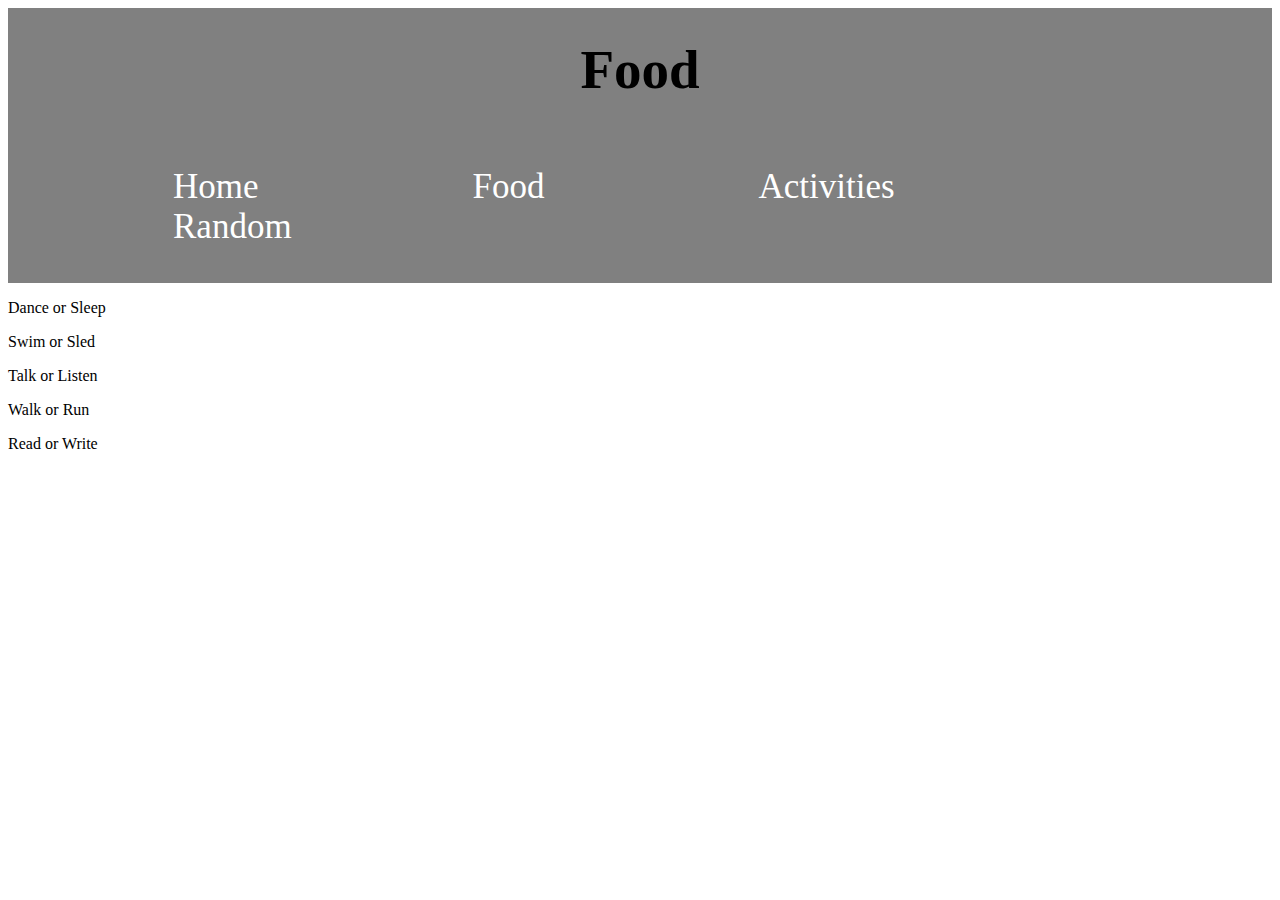
<file: activities.html>
<!DOCTYPE html>
<html>
<head>
  <link rel="stylesheet" href="css/style.css">
</head>

<body>
  <header>
    <h1>Food</h1>
    
    <nav>
          <ul>
            <li><a href="index.html">Home</a></li>
            <li><a href="food.html">Food</a></li>
            <li><a href="activities.html">Activities</a></li>
            <li><a href="random.html">Random</a></li> 
          </ul>
        </nav>
    
    <p>Dance or Sleep</p>
    <p>Swim or Sled</p>
    <p>Talk or Listen</p>
    <p>Walk or Run</p>
    <p>Read or Write</p>
  </header>
  
 
  
  
  
  
  
  
</body>
  
  
  
  
  
  
  
  
  
  
  
  
  
  
  
</html>
</file>
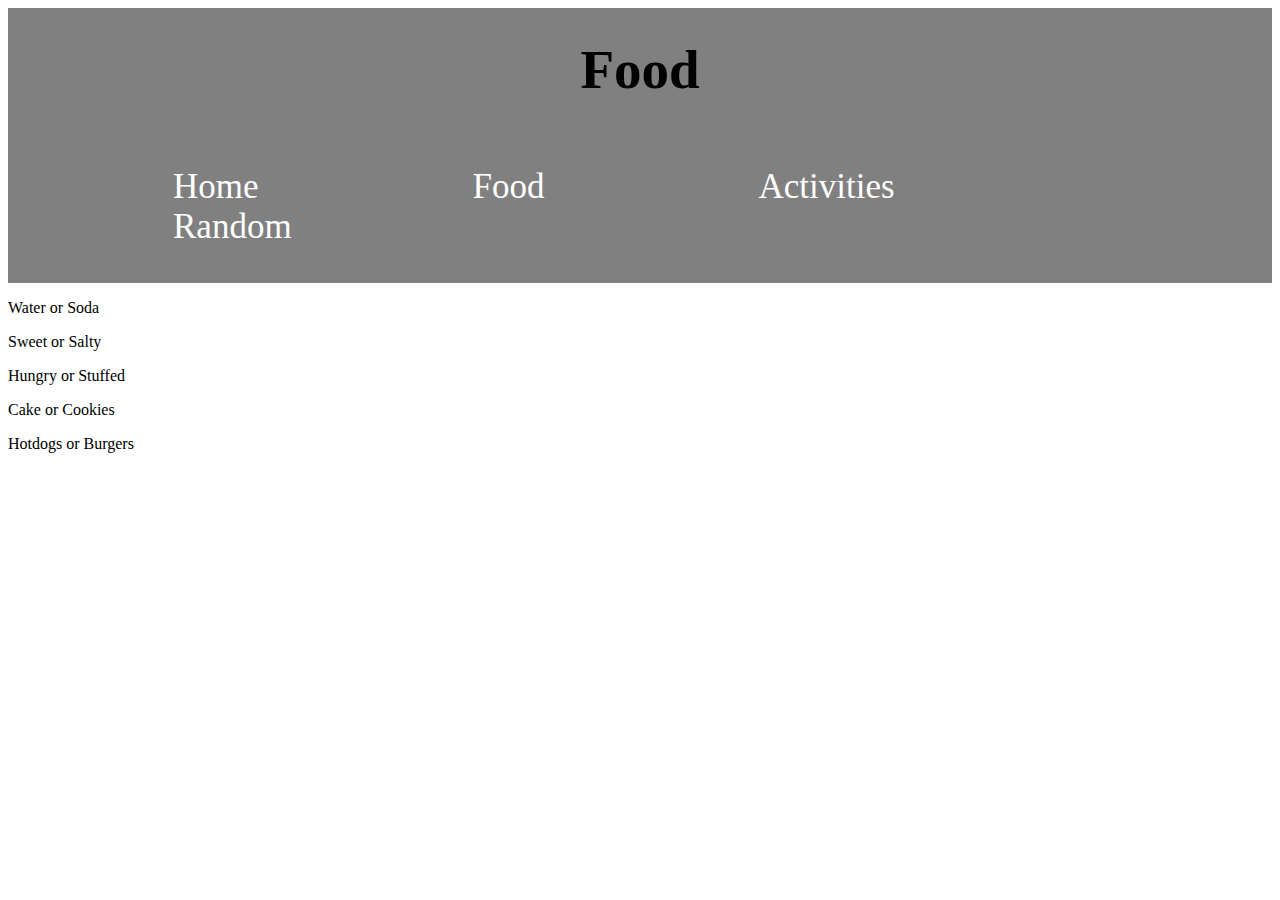
<file: food.html>
<!DOCTYPE html>
<html>
<head>
  <link rel="stylesheet" href="css/style.css">
</head>

<body>
  <header>
    <h1>Food</h1>
    
    <nav>
          <ul>
            <li><a href="index.html">Home</a></li>
            <li><a href="food.html">Food</a></li>
            <li><a href="activities.html">Activities</a></li>
            <li><a href="random.html">Random</a></li> 
          </ul>
        </nav>
    
    <p>Water or Soda</p>
    <p>Sweet or Salty</p>
    <p>Hungry or Stuffed</p>
    <p>Cake or Cookies</p>
    <p>Hotdogs or Burgers</p>
  </header>
  
 
  
  
  
  
  
  
</body>
  
  
  
  
  
  
  
  
  
  
  
  
  
  
  
</html>
</file>
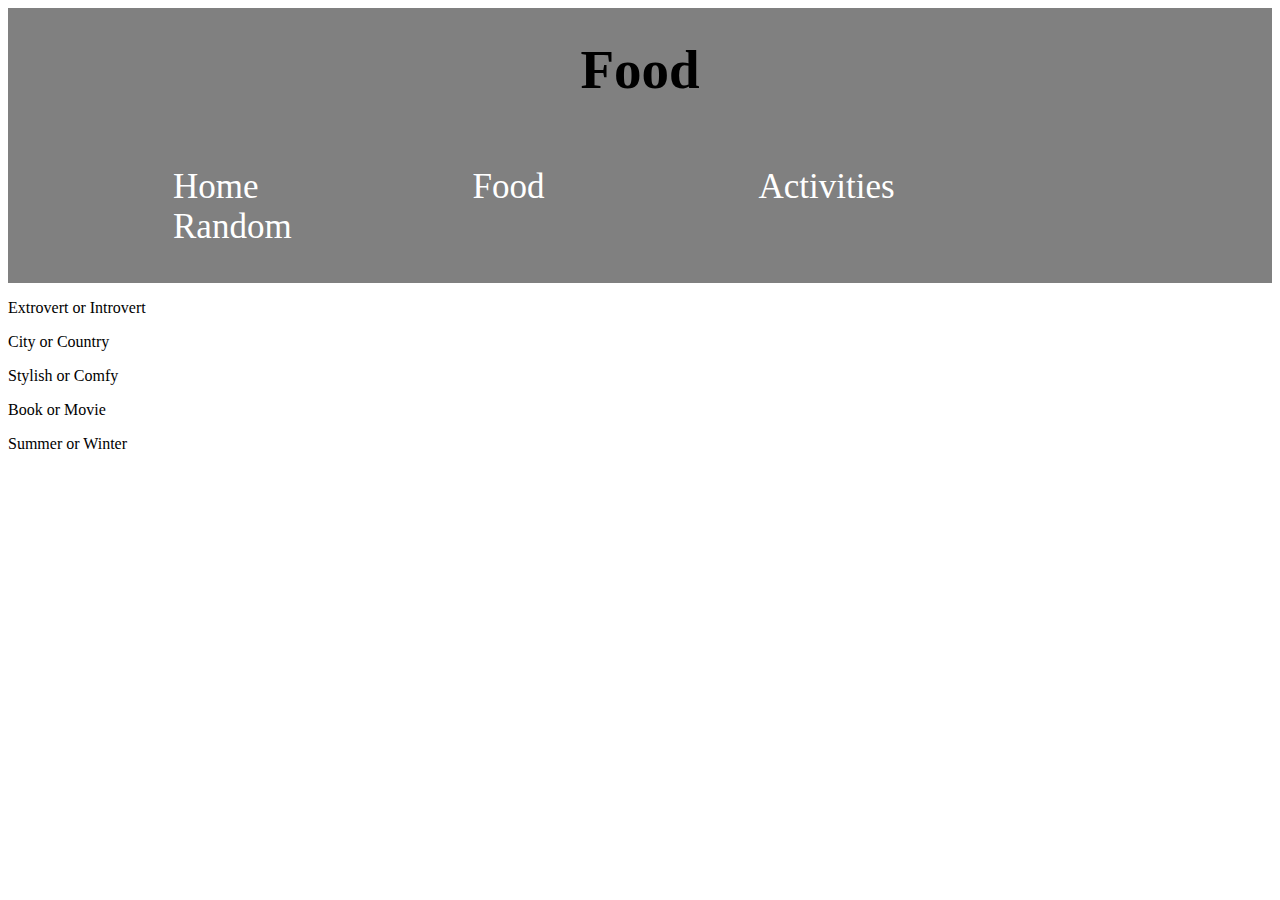
<file: random.html>
<!DOCTYPE html>
<html>
<head>
  <link rel="stylesheet" href="css/style.css">
</head>

<body>
  <header>
    <h1>Food</h1>
    
    <nav>
          <ul>
            <li><a href="index.html">Home</a></li>
            <li><a href="food.html">Food</a></li>
            <li><a href="activities.html">Activities</a></li>
            <li><a href="random.html">Random</a></li> 
          </ul>
        </nav>
    
    <p>Extrovert or Introvert</p>
    <p>City or Country</p>
    <p>Stylish or Comfy</p>
    <p>Book or Movie</p>
    <p>Summer or Winter</p>
  </header>
  
 
  
  
  
  
  
  
</body>
  
  
  
  
  
  
  
  
  
  
  
  
  
  
  
</html>
</file>
<file: css/style.css>
h1 {
  text-align: center;
  padding: 30px;
  background-color: gray;
  margin: 0px;
  font-size: 55px;
}

nav {
  background-color: gray;
  margin: 0px;
  padding: 20px;
}


nav ul {
  list-style-type: none;
}

nav li {
  display: inline;
  padding: 80px;
}
  
  


nav li a {
  text-decoration: none;
  padding: 25px;
  font-size: 35px;
  color: white;
  
}

nav li:hover {
  background-color: #000000;
}
</file>
